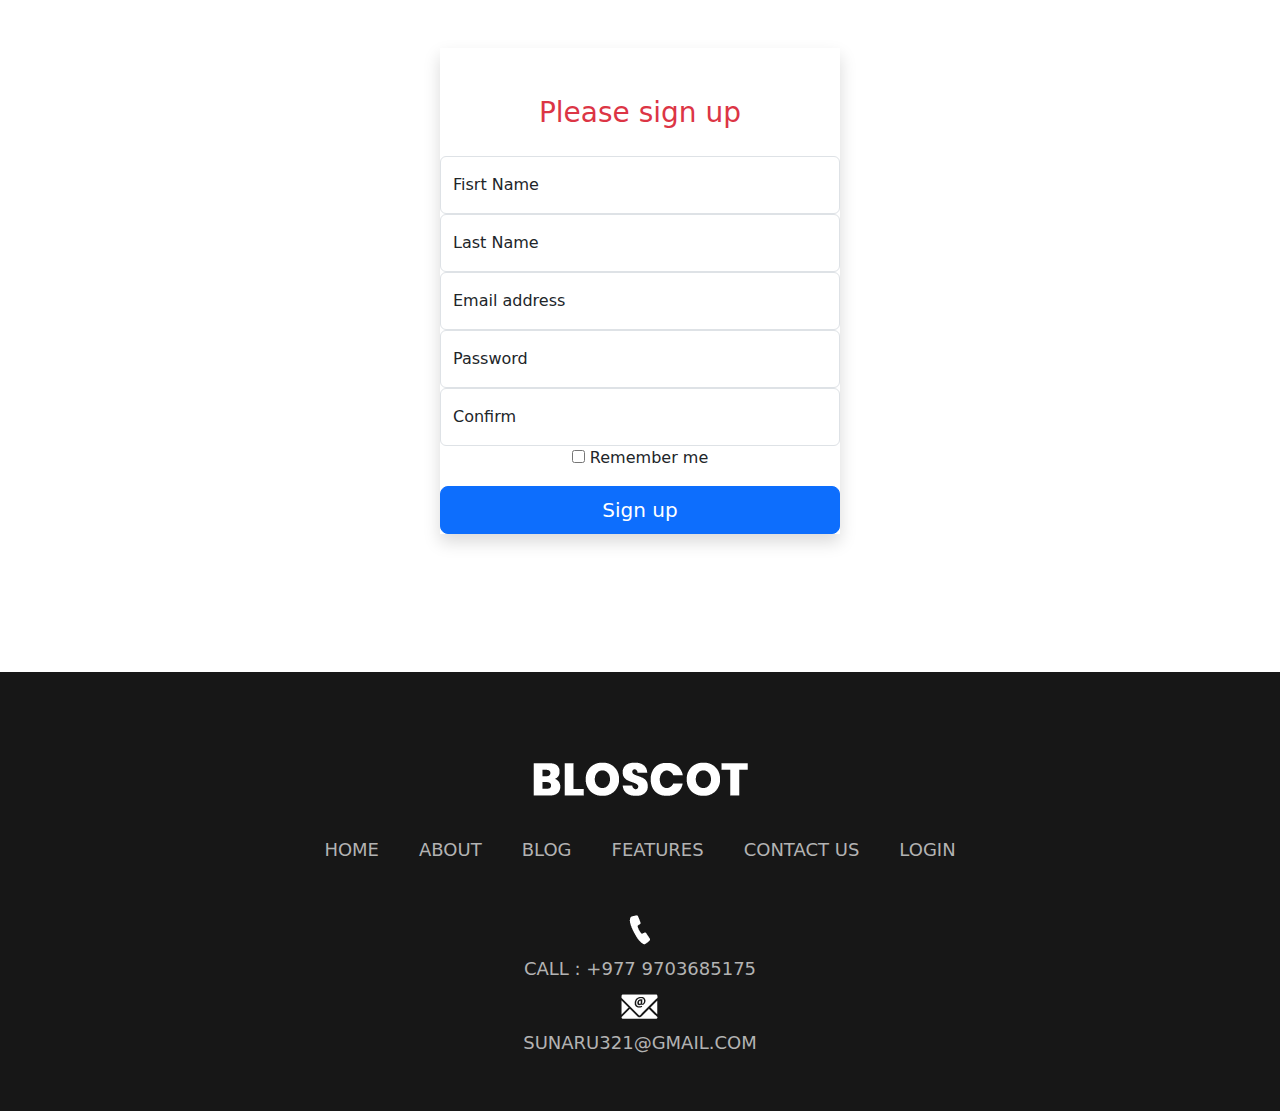
<file: my-blog/signup.html>
<!DOCTYPE html>
<html lang="en">
<head>
    <!doctype html>
<html lang="en">

<head>
    <!-- Required meta tags -->
    <meta charset="utf-8">
    <meta name="viewport" content="width=device-width, initial-scale=1">
    <meta http-equiv="X-UA-Compatible" content="IE=edge">
    <!-- Bootstrap CSS -->
    <link href="https://cdn.jsdelivr.net/npm/bootstrap@5.1.0/dist/css/bootstrap.min.css" rel="stylesheet"
        integrity="sha384-KyZXEAg3QhqLMpG8r+8fhAXLRk2vvoC2f3B09zVXn8CA5QIVfZOJ3BCsw2P0p/We" crossorigin="anonymous">
    <!-- favicon -->
    <link rel="shortcut icon" href="https://acowebs.com/wp-content/uploads/2019/02/Impact-of-eCommerce-On-Society.png">
    <!-- custom css -->
    <link rel="stylesheet" href="css/style.css">
    <!-- bootstrap icons link -->
    <link rel="stylesheet" href="https://cdn.jsdelivr.net/npm/bootstrap-icons@1.5.0/font/bootstrap-icons.css">
    <link href="https://cdn.jsdelivr.net/npm/bootstrap@5.2.1/dist/css/bootstrap.min.css" rel="stylesheet">
  <script src="https://cdn.jsdelivr.net/npm/bootstrap@5.2.1/dist/js/bootstrap.bundle.min.js"></script>
  
    <title>singup</title>
</head>
<body>
<!-- start sing up page -->

    <div class="container ">
        <main class="form-signin w-100 m-auto text-center d-flex justify-content-center align-items-center" >
            <form  class="shadow my-5" style="width:400px;" >
              <h1 class="h3 mb-3 fw-normal pt-5 text-danger">Please sign up</h1>
              <div class="form-floating">
                <input type="email" class="form-control" id="floatingInput" placeholder="name@example.com">
                <label for="floatingInput">Fisrt Name</label>
              </div>
              <div class="form-floating">
                <input type="email" class="form-control" id="floatingInput" placeholder="name@example.com">
                <label for="floatingInput">Last Name</label>
              </div>
              <div class="form-floating">
                <input type="email" class="form-control" id="floatingInput" placeholder="name@example.com">
                <label for="floatingInput">Email address</label>
              </div>
              <div class="form-floating">
                <input type="password" class="form-control" id="floatingPassword" placeholder="Password">
                <label for="floatingPassword">Password</label>
              </div>
              <div class="form-floating">
                <input type="password" class="form-control" id="floatingInput" placeholder="name@example.com">
                <label for="floatingInput">Confirm</label>
              </div>
              <div class="checkbox mb-3">
                <label>
                  <input type="checkbox" value="remember-me"> Remember me
                </label>
              </div>
              <button class="w-100 btn btn-lg btn-primary"  href="signup.html" type="submit" >Sign up </button>
              
            </form>
          </main>   
    </div>
    <!-- end sig-up page -->
      <!-- footer section start -->
   <div class="footer_section layout_padding margin_top_90">
    <div class="container">
       <div class="footer_logo"><a href="index.html"><img src="images/footer-logo.png"></a></div>
       <div class="footer_menu">
          <ul>
             <li><a href="index.html">Home</a></li>
             <li><a href="about.html">About</a></li>
             <li><a href="blog.html">Blog</a></li>
             <li><a href="features.html">Features</a></li>
             <li><a href="contact.html">contact us</a></li>
             <li><a href="login.html">Login</a></li>
          </ul>
       </div>
       <div class="contact_menu">
          <ul>
             <li><a href="#"><img src="images/call-icon.png"></a></li>
             <li><a href="#">Call : +977 9703685175</a></li>
             <li><a href="blog.html"><img src="images/mail-icon.png"></a></li>
             <li><a href="features.html">sunaru321@gmail.com</a></li>
          </ul>
       </div>
    </div>
 </div>
 <!-- footer section end -->
</body>
</html>
</file>
<file: my-blog/css/style.css>
/*--------------------------------------------------------------------- File Name: style.css ---------------------------------------------------------------------*/


/*--------------------------------------------------------------------- import Fonts ---------------------------------------------------------------------*/

@import url('https://fonts.googleapis.com/css?family=Rajdhani:300,400,500,600,700');
@import url('https://fonts.googleapis.com/css?family=Poppins:100,100i,200,200i,300,300i,400,400i,500,500i,600,600i,700,700i,800,800i,900,900i');
@font-face {
    font-family: "Poppins";
    src: url("../fonts/Poppins-Regular.ttf");
    src: url("../fonts/Poppins-Regular.ttf");
}


/*****---------------------------------------- 1) font-family: 'Rajdhani', sans-serif;
 2) font-family: 'Poppins', sans-serif;
 ----------------------------------------*****/


/*--------------------------------------------------------------------- import Files ---------------------------------------------------------------------*/

@import url(animate.min.css);
@import url(normalize.css);
@import url(icomoon.css);
@import url(css/font-awesome.min.css);
@import url(meanmenu.css);
@import url(owl.carousel.min.css);
@import url(swiper.min.css);
@import url(slick.css);
@import url(jquery.fancybox.min.css);
@import url(jquery-ui.css);
@import url(nice-select.css);

/*--------------------------------------------------------------------- skeleton ---------------------------------------------------------------------*/

* {
    box-sizing: border-box !important;
    transition: ease all 0.5s;
}

html {
    scroll-behavior: smooth;
}

body {
    color: #666666;
    font-size: 14px;
    font-family: Poppins;
    line-height: 1.80857;
    font-weight: normal;
    overflow-x: hidden;
}

a {
    color: #1f1f1f;
    text-decoration: none !important;
    outline: none !important;
    -webkit-transition: all .3s ease-in-out;
    -moz-transition: all .3s ease-in-out;
    -ms-transition: all .3s ease-in-out;
    -o-transition: all .3s ease-in-out;
    transition: all .3s ease-in-out;
}

h1,
h2,
h3,
h4,
h5,
h6 {
    letter-spacing: 0;
    font-weight: normal;
    position: relative;
    padding: 0 0 10px 0;
    font-weight: normal;
    line-height: normal;
    color: #111111;
    margin: 0
}

h1 {
    font-size: 24px
}

h2 {
    font-size: 22px
}

h3 {
    font-size: 18px
}

h4 {
    font-size: 16px
}

h5 {
    font-size: 14px
}

h6 {
    font-size: 13px
}

*,
*::after,
*::before {
    -webkit-box-sizing: border-box;
    -moz-box-sizing: border-box;
    box-sizing: border-box;
}

h1 a,
h2 a,
h3 a,
h4 a,
h5 a,
h6 a {
    color: #212121;
    text-decoration: none!important;
    opacity: 1
}

button:focus {
    outline: none;
}

ul,
li,
ol {
    margin: 0px;
    padding: 0px;
    list-style: none;
}

p {
    margin: 20px;
    font-weight: 300;
    font-size: 15px;
    line-height: 24px;
}

a {
    color: #222222;
    text-decoration: none;
    outline: none !important;
}

a,
.btn {
    text-decoration: none !important;
    outline: none !important;
    -webkit-transition: all .3s ease-in-out;
    -moz-transition: all .3s ease-in-out;
    -ms-transition: all .3s ease-in-out;
    -o-transition: all .3s ease-in-out;
    transition: all .3s ease-in-out;
}

img {
    max-width: 100%;
    height: auto;
}

 :focus {
    outline: 0;
}

.paddind_bottom_0 {
    padding-bottom: 0 !important;
}

.btn-custom {
    margin-top: 20px;
    background-color: transparent !important;
    border: 2px solid #ddd;
    padding: 12px 40px;
    font-size: 16px;
}

.lead {
    font-size: 18px;
    line-height: 30px;
    color: #767676;
    margin: 0;
    padding: 0;
}

.form-control:focus {
    border-color: #ffffff !important;
    box-shadow: 0 0 0 .2rem rgba(255, 255, 255, .25);
}

.navbar-form input {
    border: none !important;
}

.badge {
    font-weight: 500;
}

blockquote {
    margin: 20px 0 20px;
    padding: 30px;
}

button {
    border: 0;
    margin: 0;
    padding: 0;
    cursor: pointer;
}

.full {
    float: left;
    width: 100%;
}

.layout_padding {
    padding-top: 90px;
    padding-bottom: 0px;
}

.padding_0 {
    padding: 0px;
}

.bg-light {
    background-color: transparent!important;
}

.header_section {
    background-image: url(../images/banner-bg.png);
    height: auto;
    background-size: 100%;
    width: 100%;
    float: left;
    height: auto;
    background-size: 100%;
    background-repeat: no-repeat;
}

.header_main {
    background: linear-gradient(45deg, transparent 46%, #080c50 46%);
}

.logo {
    width: 50%;
    float: left;
}

.navbar-expand-lg .navbar-nav .nav-link {
    padding-right: 15px;
    padding-left: 15px;
    font-size: 18px;
    color: #f8f9fa;
    text-transform: uppercase;
}

.navbar-light .navbar-nav .nav-link:focus,
.navbar-light .navbar-nav .nav-link:hover {
    color: #f8f9fa;
}

.banner_section {
    width: 100%;
    float: left;
    background-image: url(../images/banner-img.png);
    height: 700px;
    background-size: 100%;
    margin-top: 10px;
    margin-bottom: 390px;
}

.banner_taital {
    width: 100%;
    float: left;
    font-size: 80px;
    color: #fdfdfe;
    text-align: center;
    text-transform: uppercase;
}

.image_main {
    width: 100%;
    float: left;
    padding-top: 50px;
}

.image_1 {
    width: 100%;
    float: left;
    border: 30px solid #ffffff;
}

.contact_bt {
    width: 180px;
    margin: 0 auto;
    text-align: center;
}

.contact_bt a {
    width: 100%;
    float: left;
    font-size: 18px;
    color: #ffffff;
    text-align: center;
    background-color: #000;
    text-transform: uppercase;
    padding: 8px 5px;
    margin-top: 50px;
}

.contact_bt a:hover {
    color: #ffffff;
    background-color: #080c50;
}

#my_slider a.carousel-control-next {
    position: absolute;
    right: 0px;
    top: 20%;
}

#my_slider a.carousel-control-prev {
    position: absolute;
    left: 0px;
    top: 20%;
    background-color: #ffffff;
}

#my_slider .carousel-control-prev,
#my_slider .carousel-control-next {
    width: 68px;
    height: 68px;
    background: #ffffff;
    opacity: 1;
    font-size: 30px;
    color: #000;
}

#my_slider .carousel-control-prev:hover,
#my_slider .carousel-control-next:hover,
#my_slider .carousel-control-prev:focus,
#my_slider .carousel-control-next:focus {
    background-color: #ffffff;
    color: #000;
}

.touch_setion {
    width: 100%;
    float: left;
}

.box_main {
    width: 60%;
    margin: 0 auto;
    text-align: center;
}

.image_2 {
    width: 100%;
    float: left;
    height: 270px;
    background-image: url(../images/img-2.png);
    background-size: 100%;
    background-repeat: no-repeat;
    position: relative;
    margin-top: 35px;
}

.image_2::after {
    content: '';
    position: absolute;
    width: 650px;
    height: 250px;
    margin: 0 auto;
    left: 0px;
    right: 0px;
    z-index: 0;
    top: 10px;
    background-color: rgba(255, 255, 255, 0.9);
}

.image_2:hover::after {
    background-color: rgba(22, 29, 81, 0.9);
}

.image_2:hover::after .who_text {
    background-color: rgba(22, 29, 81, 0.9);
    color: #ffffff;
}

.image_2.active::after {
    background-color: rgba(22, 29, 81, 0.9);
}

.who_text.active {
    color: #ffffff;
}

.who_text {
    width: 100%;
    float: left;
    font-size: 40px;
    color: #000;
    text-align: center;
    top: 50%;
    transform: translateY(-50%);
    position: relative;
    z-index: 1;
    text-transform: uppercase;
}

.image_3 {
    width: 100%;
    float: left;
    height: 270px;
    background-image: url(../images/img-3.png);
    background-size: 100%;
    background-repeat: no-repeat;
    position: relative;
    margin-top: 35px;
}

.image_3::after {
    content: '';
    position: absolute;
    width: 650px;
    height: 250px;
    margin: 0 auto;
    left: 0px;
    right: 0px;
    z-index: 0;
    top: 10px;
    background-color: rgba(255, 255, 255, 0.9);
}

.image_3:hover::after {
    background-color: rgba(22, 29, 81, 0.9);
}

.image_3:hover .who_text {
    color: #ffffff;
}

.image_4 {
    width: 100%;
    float: left;
    height: 270px;
    background-image: url(../images/img-4.png);
    background-size: 100%;
    background-repeat: no-repeat;
    position: relative;
    margin-top: 35px;
}

.image_4::after {
    content: '';
    position: absolute;
    width: 650px;
    height: 250px;
    margin: 0 auto;
    left: 0px;
    right: 0px;
    z-index: 0;
    top: 10px;
    background-color: rgba(255, 255, 255, 0.9);
}

.image_4:hover::after {
    background-color: rgba(22, 29, 81, 0.9);
}

.image_4:hover .who_text {
    color: #ffffff;
}

.about_section {
    width: 100%;
    float: left;
    padding-top: 90px;
}

.about_img {
    width: 100%;
    float: left;
}

.like_icon {
    width: 100%;
    float: left;
    text-align: center;
    position: relative;
    bottom: 30px;
}

.post_text {
    width: 100%;
    float: left;
    font-size: 20px;
    color: #afafae;
    margin: 0px;
}

.most_text {
    width: 100%;
    float: left;
    font-size: 32px;
    color: #1a1a1a;
    padding-top: 20px;
    font-weight: bold;
}

.lorem_text {
    width: 100%;
    float: left;
    font-size: 16px;
    color: #1a1a1a;
    margin: 0px;
}

.social_icon_main {
    width: 100%;
    display: flex;
}

.social_icon {
    width: 100%;
    float: left;
    padding-top: 30px;
}

.social_icon ul {
    margin: 0px;
    padding: 0px;
}

.social_icon li {
    float: left;
    padding-right: 10px;
}

.read_bt {
    width: 150px;
    float: right;
    text-align: right;
    padding-top: 30px;
}

.read_bt a {
    font-size: 18px;
    color: #090e42;
    font-weight: 500;
}

.read_bt a:hover {
    font-size: 18px;
    color: #5c5d76;
}

.image_5 {
    width: 100%;
    float: left;
}

.about_taital {
    width: 100%;
    float: left;
    font-size: 30px;
    color: #222222;
    font-weight: bold;
    padding-top: 30px;
}

.about_text {
    width: 100%;
    float: left;
    font-size: 16px;
    color: #1a1a1a;
    margin: 0px;
}

.read_bt_1 {
    width: 150px;
    float: left;
    padding-top: 25px;
}

.read_bt_1 a {
    font-size: 18px;
    color: #090e42;
    font-weight: 500;
}

.read_bt_1 a:hover {
    color: #5c5d76;
}

.about_main {
    width: 100%;
    float: left;
    padding-top: 120px;
}

.follow_text {
    width: 100%;
    margin: 0 auto;
    text-align: center;
    font-size: 20px;
    font-weight: bold;
    color: #0e0a0d;
    text-transform: uppercase;
}

.follow_text::after {
    content: '';
    position: absolute;
    background-color: #0c1045;
    width: 170px;
    height: 2px;
    left: 0px;
    right: 0px;
    margin: 0 auto;
    bottom: 10px;
}

.follow_icon {
    width: 100%;
    margin: 0 auto;
    padding-top: 20px;
    text-align: center;
}

.follow_icon ul {
    margin: 0px;
    padding: 0px;
    display: inline-block;
    text-align: center;
}

.follow_icon li {
    float: left;
    padding: 0px 5px;
}

.newsletter_main {
    width: 100%;
    float: left;
    padding-top: 40px;
}

.newsletter_taital {
    width: 100%;
    margin: 0 auto;
    text-align: center;
    font-size: 20px;
    font-weight: bold;
    color: #0e0a0d;
    text-transform: uppercase;
}

.newsletter_taital::after {
    content: '';
    position: absolute;
    background-color: #0c1045;
    width: 123px;
    height: 2px;
    left: 0px;
    right: 0px;
    margin: 0 auto;
    bottom: 10px;
}

.input_box {
    width: 100%;
    float: left;
    text-align: center;
    padding-top: 20px;
}

.input_text {
    width: 100%;
    float: left;
    font-size: 18px;
    color: #1e1e1e;
    background-color: #ffffff;
    margin-bottom: 30px;
    padding-left: 20px;
    padding-right: 35px;
    height: auto;
    padding: 10px 35px 10px 20px;
    border: 3px solid #b4b4b4;
}

.send_text {
    width: 170px;
    margin: 0 auto;
    text-align: center;
}

.send_text a {
    width: 100%;
    float: left;
    font-size: 20px;
    color: #ffffff;
    background-color: #021239;
    text-align: center;
    padding: 6px 10px;
    font-weight: 500;
    border: 2px solid #021239;
}

.send_text a:hover {
    color: #000;
    background-color: #ffffff;
    border: 2px solid #b4b4b4;
}

.recent_taital {
    width: 100%;
    float: left;
    font-size: 20px;
    font-weight: bold;
    color: #0e0a0d;
    text-transform: uppercase;
}

.recent_taital::after {
    content: '';
    position: absolute;
    background-color: #0c1045;
    width: 130px;
    height: 2px;
    left: 0px;
    right: initial;
    margin: 0 auto;
    bottom: 10px;
}

.recent_box {
    width: 100%;
    float: left;
    padding-top: 20px;
}

.recent_left {
    width: 40%;
    float: left;
}

.recent_right {
    width: 60%;
    float: left;
}

.image_6 {
    width: 90%;
    float: left;
}

.consectetur_text {
    width: 100%;
    float: left;
    font-size: 16px;
    color: #0e0e0e;
    text-transform: uppercase;
    font-weight: 600;
}

.dolor_text {
    width: 100%;
    float: left;
    font-size: 16px;
    color: #2b2b2b;
    margin: 0px;
}

.tag_section {
    width: 100%;
    float: left;
    padding-bottom: 90px;
}

.tag_taital {
    width: 100%;
    float: left;
    font-size: 30px;
    color: #0e0e0e;
    text-transform: uppercase;
    font-weight: bold;
}

.tag_bt {
    width: 100%;
    float: left;
}

.tag_bt ul {
    margin: 0px;
    padding: 0px;
}

.tag_bt li {
    float: left;
    font-size: 18px;
    color: #8d8d90;
    background-color: #e7e7ec;
    margin-right: 20px;
}

.tag_bt li a {
    color: #8d8d90;
    background-color: #e7e7ec;
    padding: 12px 45px;
}

.tag_bt li a:hover {
    color: #ffffff;
    background-color: #0c1045;
}

.tag_bt li.active a {
    background-color: #0c1045;
    color: #ffffff;
}

.tag_bt_2 {
    width: 100%;
    float: left;
    margin-top: 30px;
}

.tag_bt_2 ul {
    margin: 0px;
    padding: 0px;
}

.tag_bt_2 li {
    float: left;
    font-size: 18px;
    color: #8d8d90;
    background-color: #e7e7ec;
    margin-right: 20px;
}

.tag_bt_2 li a {
    color: #8d8d90;
    background-color: #e7e7ec;
    padding: 12px 63px;
}

.tag_bt_2 li a:hover {
    color: #ffffff;
    background-color: #0c1045;
}

.contact_section {
    width: 100%;
    float: left;
    padding-bottom: 90px;
    padding-top: 170px;
}

.contact_img {
    width: 100%;
    float: left;
    background-image: url(../images/contact-img.png);
    height: 488px;
    background-size: cover;
    background-repeat: no-repeat;
}

.contact_taital {
    width: 100%;
    float: left;
    font-size: 40px;
    color: #0e0e0e;
    font-weight: bold;
}

.mail_section {
    width: 100%;
    float: left;
    padding-left: 50px;
}

.email_text {
    width: 100%;
    float: left;
    font-size: 18px;
    color: #dadada;
    background-color: #ffffff;
    border: 0px;
    padding: 10px 15px 10px 15px;
    height: auto;
    box-shadow: 0px 0px 13px 1px rgba(0,0,0,0.19);
    margin-top: 20px;
}

input.email_text::placeholder {
    color: #dadada;
}

.massage_text {
    width: 100%;
    float: left;
    font-size: 18px;
    color: #dadada;
    background-color: #ffffff;
    border: 0px;
    height: 90px;
    box-shadow: 0px 0px 13px 1px rgba(0,0,0,0.19);
    margin-top: 20px;
    padding: 30px 15px 10px 15px;
}

textarea#comment::placeholder {
    color: #dadada;
}

.send_bt {
    width: 150px;
    float: left;
    margin-top: 40px;
}

.send_bt a {
    width: 100%;
    float: left;
    font-size: 20px;
    color: #ffffff;
    text-align: center;
    background-color: #fe9901;
    padding: 8px 5px;
    text-transform: uppercase;
    font-weight: bold;
}

.send_bt a:hover {
    color: #ffffff;
    background-color: #0c1045;
}

.carousel-indicators li {
    position: relative;
    -ms-flex: 0 1 auto;
    flex: 0 1 auto;
    width: 30px;
    height: 30px;
    margin-right: 3px;
    margin-left: 3px;
    text-indent: -999px;
    background-color: #e6e7ec;
    border-radius: 100px;
}

.carousel-indicators .active {
    background-color: #db5645;
}

.carousel-indicators {
    bottom: 550px;
    left: -400px;
}

.footer_section {
    width: 100%;
    float: left;
    background-color: #171717;
    height: auto;
    padding-bottom: 50px;
}

.footer_logo {
    width: 100%;
    float: left;
    text-align: center;
}

.footer_menu {
    width: 100%;
    float: left;
    text-align: center;
    padding-top: 40px;
}

.footer_menu ul {
    margin: 0px;
    padding: 0px;
    display: inline-block;
    text-align: center;
}

.footer_menu li {
    float: left;
    font-size: 18px;
    color: #b3b3b3;
    padding: 0px 20px;
    text-transform: uppercase;
}

.footer_menu li a {
    color: #b3b3b3;
}

.footer_menu li a:hover {
    color: #ffffff;
}

.contact_menu {
    width: 100%;
    float: left;
    text-align: center;
    padding-top: 40px;
}

.contact_menu ul {
    margin: 0px;
    padding: 0px;
    display: inline-block;
    text-align: center;
}

.contact_menu li {
    float: initial;
    font-size: 18px;
    color: #b3b3b3;
    padding: 5px 20px;
    text-transform: uppercase;
    text-align: center;
}

.contact_menu li a {
    color: #b3b3b3;
}

.contact_menu li a:hover {
    color: #ffffff;
}

.copyright_section {
    width: 100%;
    float: left;
    background-color: #171717;
    height: auto;
}

.copyright_text {
    width: 60%;
    margin: 0 auto;
    font-size: 16px;
    text-align: center;
    color: #a3a3a3;
    border-top: 1px solid #969696;
    padding: 15px 0px;
}

.copyright_text a {
    color: #a3a3a3;
}

.copyright_text a:hover {
    color: #ffffff;
}

.margin_top_90 {
    margin-top: 90px;
}
</file>
